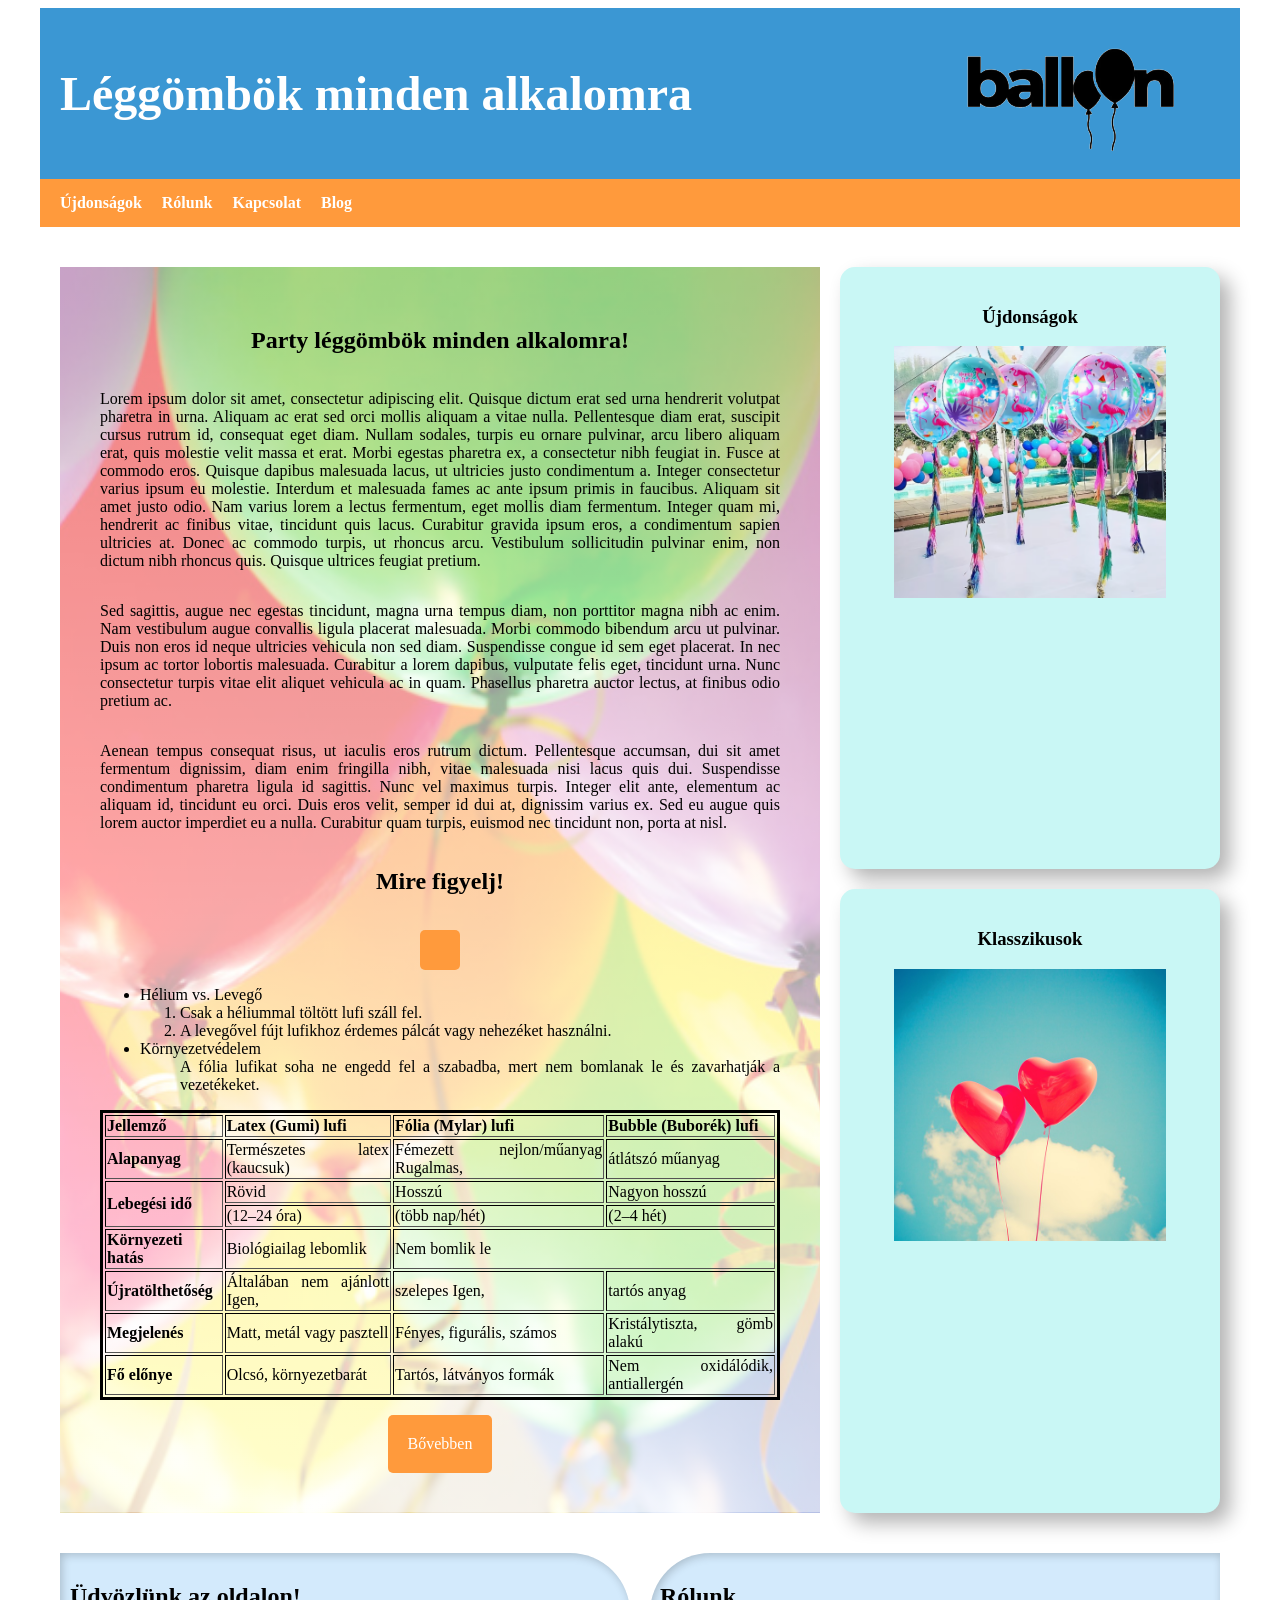
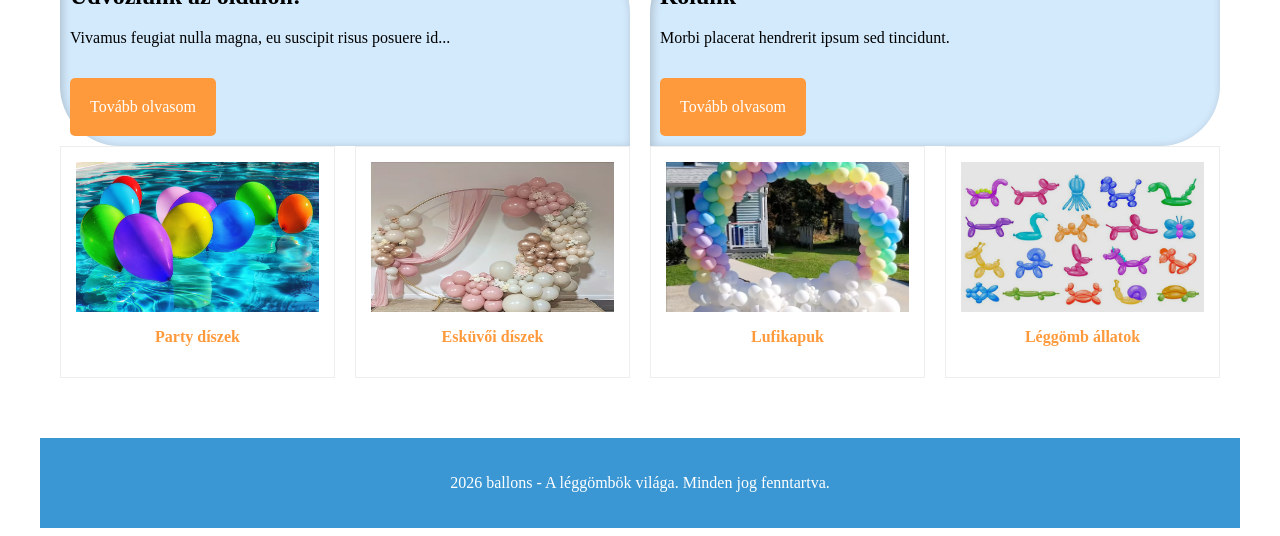
<file: index.html>
<!DOCTYPE html>
<html lang="hu">
<head>
    <meta charset="UTF-8">
    <meta name="viewport" content="width=device-width, initial-scale=1.0">
    <title>Léggömbök</title>
    <link rel="stylesheet" href="./style.css">
</head>
<body>
    <div class="container">
        <header> <!--A dokumentum fejléce,
             ide kerül a főcím és a menü. A
             keresőoptimalizálás
             miatt is fontos használni. Csak egy darab  lehet belőle. -->

             <div class="header-top-bar">
             <div class="logo"><h1>Léggömbök minden alkalomra</h1></div>
             <div class="header-icons">
                <!--Ide kerül majd a logo 
                kép vagy ikon-->
                <img src="./logo.png">
            </div>
            </div>
             <!--A narancs sárga navigációs sáv,
              a menü-->
             <nav class="main-nav">
        <!--A menüt kötelező UL-LI-be tenni!-->
                <ul>
                    <li><a href="#">Újdonságok</a></li>
                    <li><a href="#">Rólunk</a></li>
                    <li><a href="#">Kapcsolat</a></li>
                    <li><a href="#">Blog</a></li>
                </ul>
             </nav>

        </header>

        <main> <!-- Ez a főbb tartalmi
            rész. Optimális esetben egy
            darab main tag-ed van. -->
            <!--1. section rész-->
            <section class="foresz">
            
            <div class="bal_oldal">
                <h2>Party léggömbök minden alkalomra!</h2>

                <p>Lorem ipsum dolor sit amet, consectetur adipiscing elit. Quisque dictum erat sed urna hendrerit volutpat pharetra in urna. Aliquam ac erat sed orci mollis aliquam a vitae nulla. Pellentesque diam erat, suscipit cursus rutrum id, consequat eget diam. Nullam sodales, turpis eu ornare pulvinar, arcu libero aliquam erat, quis molestie velit massa et erat. Morbi egestas pharetra ex, a consectetur nibh feugiat in. Fusce at commodo eros. Quisque dapibus malesuada lacus, ut ultricies justo condimentum a. Integer consectetur varius ipsum eu molestie. Interdum et malesuada fames ac ante ipsum primis in faucibus. Aliquam sit amet justo odio. Nam varius lorem a lectus fermentum, eget mollis diam fermentum. Integer quam mi, hendrerit ac finibus vitae, tincidunt quis lacus. Curabitur gravida ipsum eros, a condimentum sapien ultricies at. Donec ac commodo turpis, ut rhoncus arcu. Vestibulum sollicitudin pulvinar enim, non dictum nibh rhoncus quis. Quisque ultrices feugiat pretium.</p>

                <p>Sed sagittis, augue nec egestas tincidunt, magna urna tempus diam, non porttitor magna nibh ac enim. Nam vestibulum augue convallis ligula placerat malesuada. Morbi commodo bibendum arcu ut pulvinar. Duis non eros id neque ultricies vehicula non sed diam. Suspendisse congue id sem eget placerat. In nec ipsum ac tortor lobortis malesuada. Curabitur a lorem dapibus, vulputate felis eget, tincidunt urna. Nunc consectetur turpis vitae elit aliquet vehicula ac in quam. Phasellus pharetra auctor lectus, at finibus odio pretium ac.</p>

                <p>Aenean tempus consequat risus, ut iaculis eros rutrum dictum. Pellentesque accumsan, dui sit amet fermentum dignissim, diam enim fringilla nibh, vitae malesuada nisi lacus quis dui. Suspendisse condimentum pharetra ligula id sagittis. Nunc vel maximus turpis. Integer elit ante, elementum ac aliquam id, tincidunt eu orci. Duis eros velit, semper id dui at, dignissim varius ex. Sed eu augue quis lorem auctor imperdiet eu a nulla. Curabitur quam turpis, euismod nec tincidunt non, porta at nisl.</p>

                <h2>Mire figyelj!</h2>

<a href="#" class="gomb"></a>  </a>

                <ul>
                    <li>Hélium vs. Levegő
                        <ol>
                            <li>Csak a héliummal töltött lufi száll fel.</li>
                            <li>A levegővel fújt lufikhoz érdemes pálcát vagy nehezéket használni.</li>
                        </ol>
                    </li>
                    <li>Környezetvédelem
                        <ol>A fólia lufikat soha ne engedd fel a szabadba, mert nem bomlanak le és zavarhatják a vezetékeket.</ol>
                    </li>
                </ul>

                <table border="1" style="border:solid black; width=100%;">
                    <!--1. sor-->
                <thead>
                    <tr>
                        <th>Jellemző</th>
                        <th>Latex (Gumi) lufi</th>
                        <th>Fólia (Mylar) lufi</th>
                        <th>Bubble (Buborék) lufi</th>
                    </tr>
                </thead>
                    <!--2. sor-->
                     <tr>
                        <td style="font-weight: bold;">Alapanyag</td>
                        <td>Természetes latex (kaucsuk)</td>
                        <td>Fémezett nejlon/műanyag	Rugalmas,</td>
                        <td>átlátszó műanyag</td>
                    </tr>

                    <!--3. sor-->
                     <tr>
                        <td rowspan="2"><b>Lebegési idő</b></td> 
                        <!--függőlegesen összevonja a cellákat, 2db-ot-->
                        <td>Rövid</td>
                        <td>Hosszú</td>
                        <td>Nagyon hosszú</td>
                    </tr>

                    <!--4. sor-->
                     <tr>
                        <td>(12–24 óra)</td>
                        <td>(több nap/hét)</td>
                        <td>(2–4 hét)</td>
                        
                    </tr>

                    <!--5. sor-->
                     <tr>
                        <td><strong>Környezeti hatás</strong></td>
                        <td>Biológiailag lebomlik</td>
                        <td colspan="2">Nem bomlik le</td>
                        <!--Vízszintesen összevon 2 cellát 
                        2 oszlopból 1-et csinal-->
                    </tr>

                    <!--6. sor-->
                     <tr>
                        <td style="font-weight: bold;">Újratölthetőség</td>
                        <td>Általában nem ajánlott	Igen,</td>
                        <td>szelepes	Igen,</td>
                        <td>tartós anyag</td>
                    </tr>

                    <!--7. sor-->
                     <tr>
                        <td style="font-weight: bold;">Megjelenés</td>
                        <td>Matt, metál vagy pasztell</td>
                        <td>Fényes, figurális, számos</td>
                        <td>Kristálytiszta, gömb alakú</td>
                    </tr>

                    <!--8. sor-->
                     <tr>
                        <td style="font-weight: bold;">Fő előnye</td>
                        <td>Olcsó, környezetbarát</td>
                        <td>Tartós, látványos formák</td>
                        <td>Nem oxidálódik, antiallergén</td>
                    </tr>

                  



                </table>

                <a href="#" class="gomb">Bővebben</a>
            </div>
            

            <div class="jobb_oldal">
                <div class="jobb_doboz">
                    <h3>Újdonságok</h3>
                    <img class="ujdonságok" src="./ujdonsag.png" width="80%">
                </div>
                <div class="jobb_doboz">
                    <h3>Klasszikusok</h3>
                    <img class="Klasszikusok" src="./sziv-lufik.jpg" width="80%">
                </div>
            </div>

            </section>

            <!--2. section rész-->
            <section class="welcome">
                <div class="welcome-box content-box">
                    <h2>Üdvözlünk az oldalon!</h2>
                    <p>Vivamus feugiat nulla magna, eu suscipit risus posuere id...</p>
                 <a href="#" class="gomb">Tovább olvasom</a>
                </div>
                
                <div class="about-box content-box">
                    <h2>Rólunk</h2>
                    <p>Morbi placerat hendrerit ipsum sed tincidunt. </p>
                  <a href="#" class="gomb">Tovább olvasom</a>
                </div>

            </section>

            <!--3. section rész jön-->
           <section class="termekek">
                <!--Egy darab termek div-et elkészítünk és azt ismételjük illetve módosítjuk-->
                <div class="termek_db">
                    <div class="termek-kep-tarto"><img class="termek-kep-tarto" src="./party-lufi.jpg"></div>
                    <p class="termek-felirat">Party díszek</p>
                </div>

                <div class="termek_db">
                    <div class="termek-kep-tarto"><img class="termek-kep-tarto" src="./lufi-desgin.png"></div>
                    <p class="termek-felirat">Esküvői díszek</p>
                </div>


                <div class="termek_db">
                    <div class="termek-kep-tarto"><img class="termek-kep-tarto" src="./lufi-kapu.png"></div>
                    <p class="termek-felirat">Lufikapuk</p>
                </div>

                <div class="termek_db">
                    <div class="termek-kep-tarto"><img class="termek-kep-tarto" src="./lufi-allat.png"></div>
                    <p class="termek-felirat">Léggömb állatok</p>
                </div>

            </section>

        </main>

        <footer>
            <!-- A lábléc. Ebből is csak
             egy darab lehet. -->
             <p> 2026 ballons - A léggömbök világa.
                Minden jog fenntartva.</p>
        </footer>

    </div>
    
</body>
</html>
</file>
<file: style.css>
header{
    background-color: rgb(255, 255, 255);
}

/*Alapvető beállítások, "resetelés"*/
.container{
    max-width: 1200px;
/* külső margó alsó-felső és 
jobb-bal értéke*/
    margin:0 auto; /*az auto igazít középre*/
    padding: 0 15px;
}

/*Felső sáv stílusa*/
.header-top-bar{
    background-color: #3b97d3; /*hexa-kód a színnek*/
    color: white;
    /*flex tulajdonság az igazításhoz*/
    display: flex; 
    /*A logó feliratot és az ikonokat a két
    szélére igazítja*/
    justify-content: space-between;
    /*Függőlegesen középre igazítjuk 
    az elemeket:*/
    align-items: center;
    padding: 10px 20px;
}

.logo{
    font-size: 24px;
    font-weight: bold; /*pufi betűk*/
    color: white;
}

/*navigációs sáv*/
.main-nav{
    background-color: #ff9a3c;
    padding:0 20px;
}

main{
    padding: 40px 20px;
}


.main-nav ul{
    list-style-type: none;
/*lenullázzuk az alapértelmezett
 margókat*/
    padding: 0;
    margin:0;
    display: flex; /*Ezt alapvetően örökli, 
    de mégis be kell állítani, mert a lista 
    saját beállítása erősebb.
    Ez állítja egy sorba rendezettre*/
    gap: 20px; /*helyköz a menűpontok között*/
}

.main-nav ul li a{
    color: white;
    font-weight: bold;
    padding: 15px 0;
    /*background-color: black;*/
    text-decoration: none; /*hogy ne legyen aláhúzva*/
    display: block;
}

footer{
    background-color: #3b97d3; 
    /*A fejléc kék színévelmegegyezik*/
    color:white;
    /*A szöveg középre igazítása*/
    text-align: center;
    /*Egy kis térköz a tartalom fölé és alá:*/
    padding: 20px 0;
    /*Helyet hagy a fő tartalom és a lábléc között:*/
    margin-top: 20px;
}

.foresz{
    display:grid;
    grid-template-columns: 2fr 1fr; /*A bal oldal kétszer szélesebb, mint a jobb*/
    gap: 20px; /*Helyköz a blokkkok között*/
    background-color: rgb(255, 255, 255);
}

.bal_oldal{
    background-color: #f7cac9;
    padding:40px;
    text-align: justify;  /*sorkizártan igazít*/

    background-image: linear-gradient(rgba(255, 255, 255, 0.5),rgba(255, 255, 255, 0.8)), url(./bg.jpg);

    background-repeat: no-repeat;

    background-color: no-repeat;

    background-size:cover;

    background-position:  center;

    min-height: 50vh;


    display: flex;
    flex-direction: column;
    justify-content: center;
    align-items: center;


}

.jobb_oldal{
    display: flex;
    flex-direction: column; /*Egymás alá rendezi a diveket*/
    gap: 20px;
    text-align:center;

}

.welcome{
    display:flex;
    justify-content: space-between;
    gap:20px;
    background-color: #ffffff;
    margin-top:40px;
}



.welcome-box{
    border-radius: 0px 60px 0px 60px;
}

.about-box{
    border-radius:  60px 0px 60px 0px;
}

.content-box{
    background-color: #d3eafc;
    padding: 10px;
    flex:1;
    box-shadow:inset 2px 2px 10px rgba(0,0,0,0.2);
}

.termekek{
    display: grid;
    grid-template-columns: repeat(4, 1fr); /*4 db ugyan akkora oszlopot hoz létre*/
    gap: 20px; /*oszlopok közti hely*/
}

.termek_db{
    border: 1px solid #eee;
    background-color: white;
    padding: 15px;
    text-align: center;
}


.termek-kep-tarto{
    width: 100%;
    margin-bottom: 10px;
    height: 150px;
    background-color: #c5c5c5;

}

.termek-felirat{
    font-weight: bold;
    color: #ff9a3c
}


.jobb_doboz{
   background-color: #c9f7f5;
   padding: 20px;
   flex-grow: 1;
    box-shadow: 10px 10px 20px 0px rgba(0, 0, 0, 0.3);
    border-radius: 15px;
}

.gomb{

background-color: #ff9a3c;
color: white;
text-decoration: none;
display: inline-block;
padding: 20px;
margin-top: 15px;
border-radius: 5px;
}
</file>
